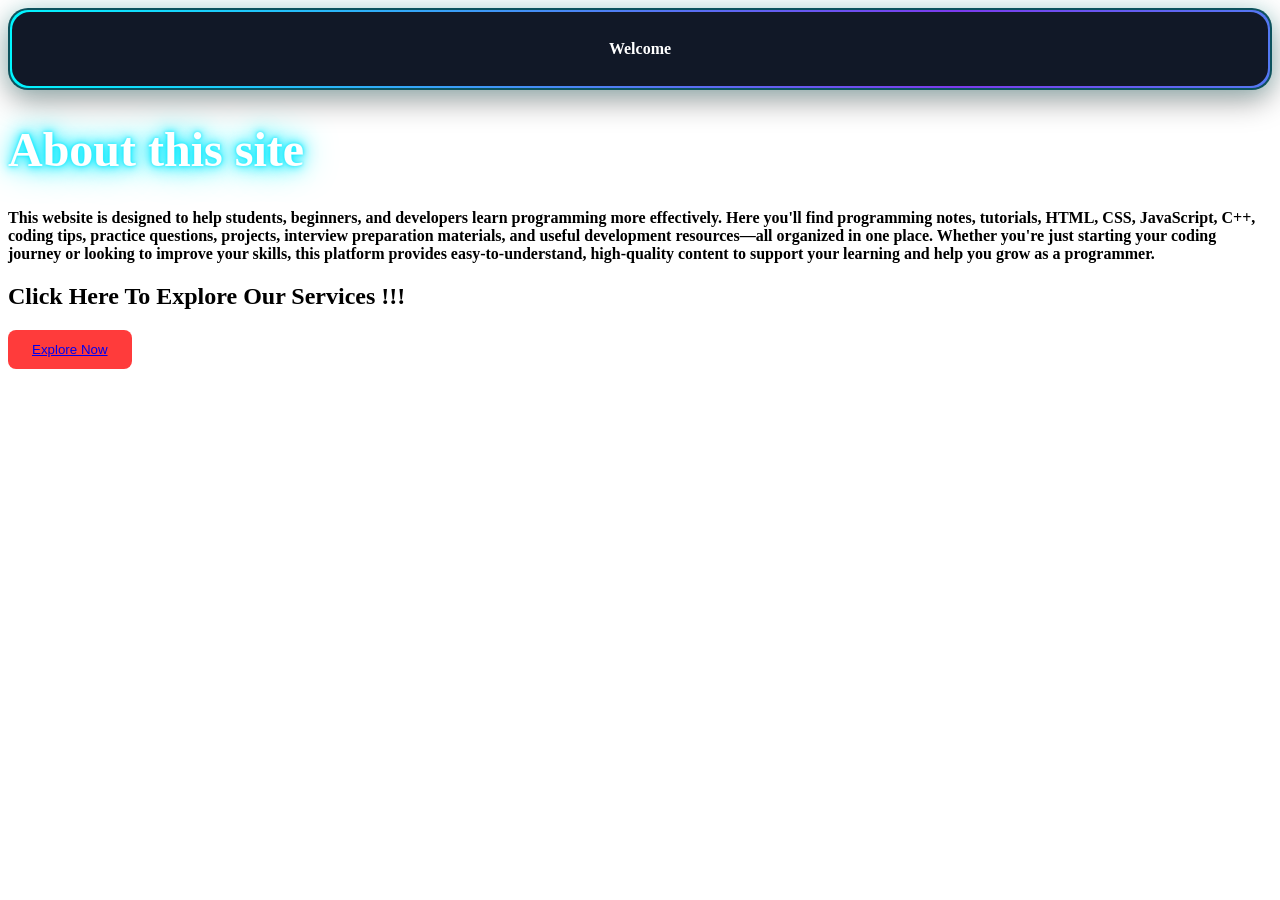
<file: index.html>
<!DOCTYPE html>
<html lang="en">

<head>
    <meta charset="UTF-8">
    <meta name="viewport" content="width=device-width, initial-scale=1.0">
    <title>CodeWithFun</title>
    <link rel="stylesheet" href="style.css">
</head>

<body>
    <center>
        <header id="headerone">
            <b>Welcome</b><br>
        </header>
    </center>

    <main>
        <h1>About this site</h1>
        <p><b>This website is designed to help students, beginners, and developers learn programming more effectively.
                Here
                you'll find programming notes, tutorials, HTML, CSS, JavaScript, C++, coding tips, practice questions,
                projects, interview preparation materials, and useful development resources—all organized in one place.
                Whether you're just starting your coding journey or looking to improve your skills, this platform
                provides
                easy-to-understand, high-quality content to support your learning and help you grow as a programmer.</b>
        </p>
        <h2>Click Here To Explore Our Services !!!</h2>
        <button id="button1"><a target="_blank" href="./services.html">Explore Now</a></button>
    </main>
</body>

</html>
</file>
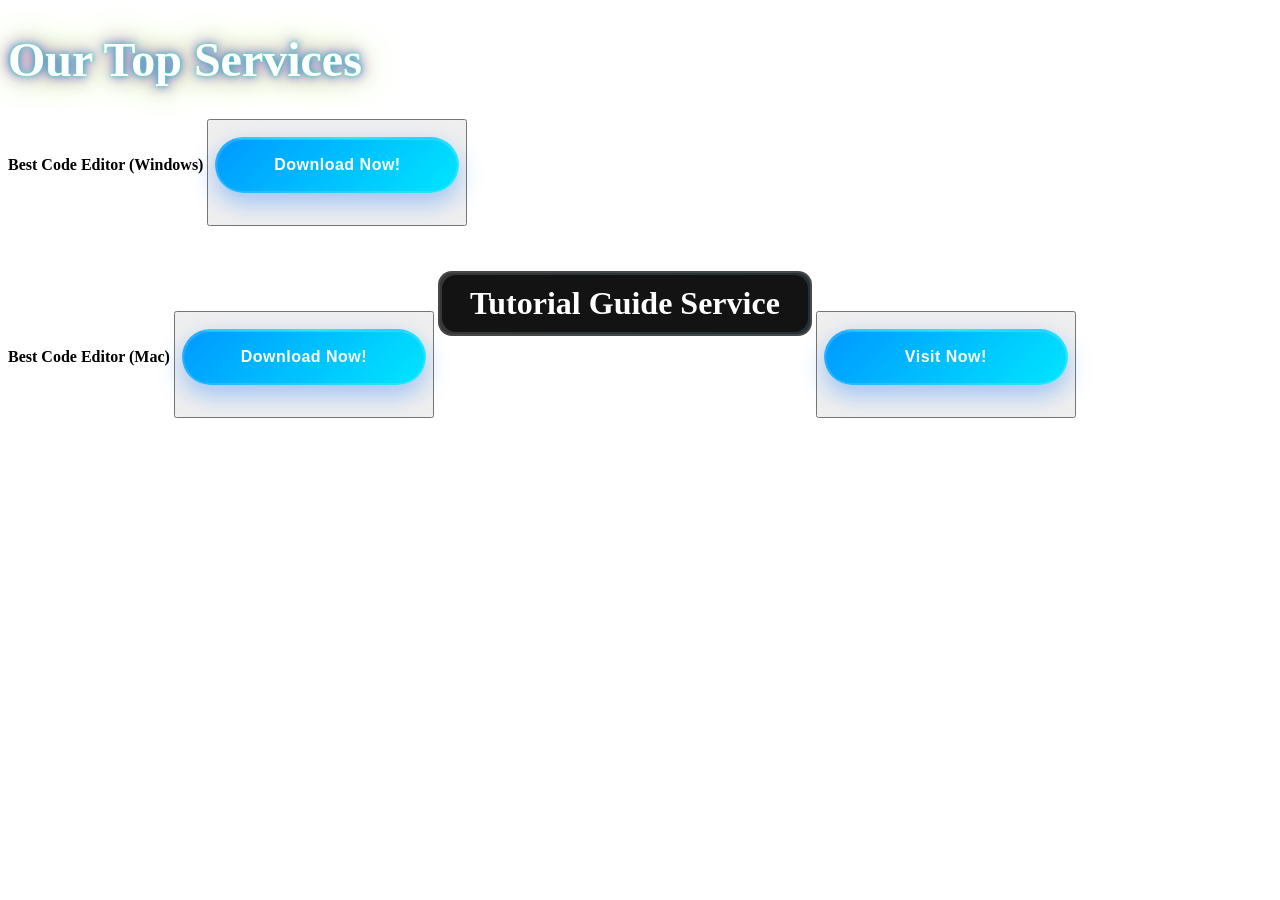
<file: services.html>
<!DOCTYPE html>
<html lang="en">

<head>
    <meta charset="UTF-8">
    <meta name="viewport" content="width=device-width, initial-scale=1.0">
    <title>Explorer</title>
    <link rel="stylesheet" href="./style1.css">
</head>

<body>
    <h1>Our Top Services</h1>
    <b>Best Code Editor (Windows)</b>
    <button>
        <a target="_blank" href="https://drive.google.com/drive/folders/17IH4KhgEMNX5WiE6_WN2_wI4UWtDIfTp">Download
            Now!</a>
    </button>
    <br> <br>
    <b>Best Code Editor (Mac)</b>
    <button>
        <a target="_blank" href="https://drive.google.com/drive/folders/1RdCRy53Uvq0AxLwGx8IgOl9J3gxRaJ6R">Download
            Now!</a>
    </button>
    <h2>Tutorial Guide Service</h2>
    <button>
        <a target="_blank"
            href="https://youtube.com/playlist?list=PLB8ujA1o1PmgYwXndr7sm_6xmyT23Hrmo&si=0Fnl7LSN7kGGLpLL">Visit
            Now!</a>
    </button>

</body>

</html>
</file>
<file: style.css>
#headerone {
    position: relative;
    padding: 30px 20px;
    text-align: center;
    background: #111827;
    color: #fff;
    border: 2px solid rgba(0, 255, 255, 0.25);
    border-radius: 20px;
    overflow: hidden;
    isolation: isolate;
    box-shadow:
        0 0 20px rgba(0, 255, 255, 0.15),
        0 10px 30px rgba(0, 0, 0, 0.4);
}

/* Animated glowing border */
#headerone::before {
    content: "";
    position: absolute;
    inset: -3px;
    border-radius: inherit;
    background: linear-gradient(90deg,
            #00f7ff,
            #7c3aed,
            #00f7ff,
            #00ff88,
            #00f7ff);
    background-size: 300% 300%;
    animation: borderGlow 6s linear infinite;
    z-index: -2;
}

/* Inner background */
#headerone::after {
    content: "";
    position: absolute;
    inset: 2px;
    background: #111827;
    border-radius: 18px;
    z-index: -1;
}

/* Ambient moving light */
#headerone .ambient-light {
    position: absolute;
    width: 250px;
    height: 250px;
    background: radial-gradient(circle,
            rgba(0, 255, 255, .35),
            transparent 70%);
    filter: blur(30px);
    top: -80px;
    left: -120px;
    animation: ambientMove 8s ease-in-out infinite alternate;
    pointer-events: none;
}

/* Heading */
#headerone h1 {
    font-size: clamp(2rem, 5vw, 3.5rem);
    margin: 0;
    font-weight: 700;
    text-shadow:
        0 0 10px rgba(0, 255, 255, .6),
        0 0 25px rgba(0, 255, 255, .4);
}

#headerone p {
    margin-top: 10px;
    color: #cbd5e1;
    font-size: 1rem;
}

/* Animations */
@keyframes borderGlow {
    0% {
        background-position: 0% 50%;
    }

    100% {
        background-position: 300% 50%;
    }
}

@keyframes ambientMove {
    0% {
        transform: translate(-40px, -20px);
    }

    100% {
        transform: translate(500px, 120px);
    }
}

h1 {
    font-size: 3rem;
    font-weight: bold;
    color: #fff;
    -webkit-text-stroke: 1px rgba(255, 255, 255, 0.15);

    text-shadow:
        0 0 3px #00eaff,
        0 0 8px #00eaff,
        0 0 18px #00eaff,
        0 0 35px #00eaff;

    animation: neon 2s infinite alternate;
}

@keyframes neon {
    from {
        filter: brightness(1);
    }

    to {
        filter: brightness(1.4);
    }


}

#button1 {
    background: #ff3b3b;
    color: white;
    border: none;
    padding: 12px 24px;
    border-radius: 8px;
    cursor: pointer;
    animation: glow 1.2s infinite;
}

@keyframes glow {

    0%,
    100% {
        box-shadow: 0 0 5px #ff3b3b;
    }

    50% {
        box-shadow: 0 0 20px #ff3b3b,
            0 0 40px #ff3b3b;
    }
}
</file>
<file: style1.css>
/* =========================
      PREMIUM BUTTON FIXED
========================= */

a {
    position: relative;
    display: inline-flex;
    justify-content: center;
    align-items: center;

    min-width: 180px;
    height: 52px;
    padding: 0 30px;
    margin: 15px 0 30px;

    text-decoration: none;
    color: #fff;
    font-size: 16px;
    font-weight: 700;
    letter-spacing: .5px;

    border: 2px solid rgba(255, 255, 255, .15);
    /* Fixed Border */
    border-radius: 50px;
    overflow: hidden;
    isolation: isolate;

    background: linear-gradient(-45deg, #00c6ff, #0072ff, #00e5ff, #0099ff);
    background-size: 300% 300%;

    animation:
        gradientMove 6s ease infinite,
        floatBtn 3s ease-in-out infinite;

    box-shadow:
        0 10px 25px rgba(0, 114, 255, .35),
        inset 0 1px 1px rgba(255, 255, 255, .2);

    transition:
        transform .3s,
        box-shadow .3s,
        border-color .3s;
}

/* Hover */

a:hover {
    border-color: #7dd3fc;
    transform: translateY(-4px);
    box-shadow:
        0 0 20px rgba(0, 212, 255, .6),
        0 0 45px rgba(0, 212, 255, .35);
}

/* Active */

a:active {
    transform: scale(.97);
}

/* Shine */

a::before {
    content: "";
    position: absolute;
    inset: 0;
    left: -130%;
    width: 45%;
    background: linear-gradient(120deg,
            transparent,
            rgba(255, 255, 255, .75),
            transparent);
    transform: skewX(-25deg);
    z-index: 1;
}

a:hover::before {
    animation: shine .8s linear;
}

/* Text always above effects */

a {
    z-index: 0;
}

a span {
    position: relative;
    z-index: 2;
}

h1 {
    font-size: 3rem;
    font-weight: bold;
    color: #fff;
    -webkit-text-stroke: 1px rgba(255, 255, 255, 0.15);

    text-shadow:
        0 0 3px #32de99,
        0 0 8px #2690d6,
        0 0 18px #b234c3,
        0 0 35px #8bde2c;

    animation: neon 2s infinite alternate;
}

@keyframes neon {
    from {
        filter: brightness(1);
    }

    to {
        filter: brightness(1.4);
    }

}

h2 {
    position: relative;
    display: inline-block;
    padding: 12px 30px;
    color: #fff;
    font-size: 2rem;
    font-weight: 700;
    background: rgba(20, 20, 20, 0.85);
    border: 2px solid rgba(255, 255, 255, 0.08);
    border-radius: 14px;
    overflow: hidden;
}

/* Animated glowing border */
h2::before {
    content: "";
    position: absolute;
    inset: -2px;
    border-radius: inherit;
    background: linear-gradient(90deg,
            transparent,
            #00e5ff,
            #7b61ff,
            #00e5ff,
            transparent);
    background-size: 300% 100%;
    animation: edgeGlow 4s linear infinite;
    z-index: -2;
    filter: blur(8px);
}

/* Inner background */
h2::after {
    content: "";
    position: absolute;
    inset: 2px;
    border-radius: inherit;
    background: #111;
    z-index: -1;
}

@keyframes edgeGlow {
    0% {
        background-position: 0% 50%;
    }

    100% {
        background-position: 300% 50%;
    }
}
</file>
